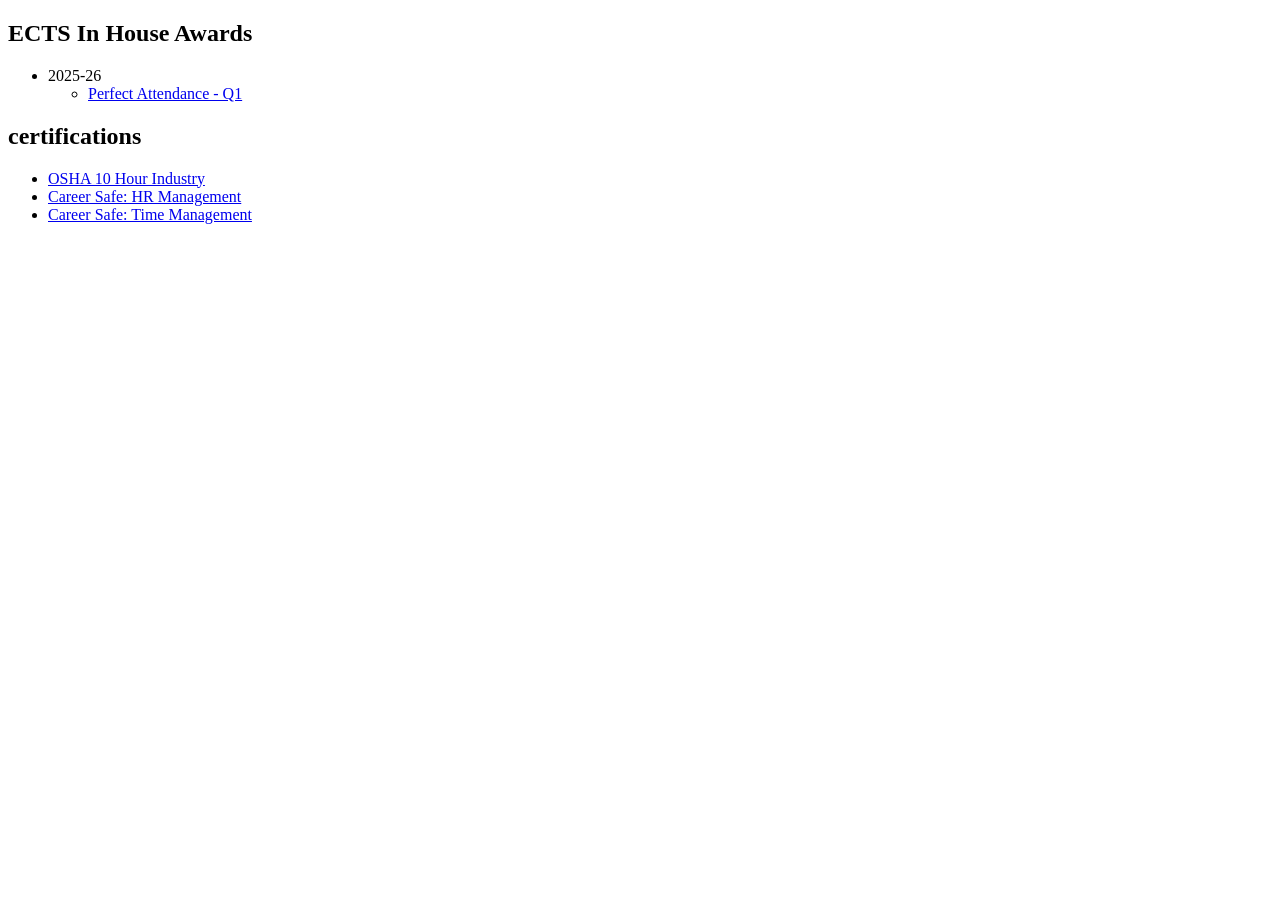
<file: awardsandcerts.html>
<!DOCTYPE html>
<html lang="en">
    <head>
        <meta charset="UTF-8">
        <meta name="viewport" content="width=device-width, initial-scale=1.0">
        <title>Document</title>
    </head>
    <body>
        <h2>ECTS In House Awards</h2>
        <ul>
            <li>2025-26
                <ul>
                    <li><a href="./stuff/Awards/Perfect Attendance Award.docx">Perfect Attendance - Q1</a></li>
                </ul>

            </li>

        </ul>
        <h2>certifications</h2>
        <ul>
            <li><a href="./stuff/Osha Certificates/general_industry_osha_cert.pdf">OSHA 10 Hour Industry</a></li>
            <li><a href="./stuff/Osha Certificates/hr_management_osha_cert.pdf">Career Safe: HR Management</a></li>
            <li><a href="./stuff/Osha Certificates/time_management_osha_cert.pdf">Career Safe: Time Management</a></li>
        </ul>
    </body>
</html>
</file>
